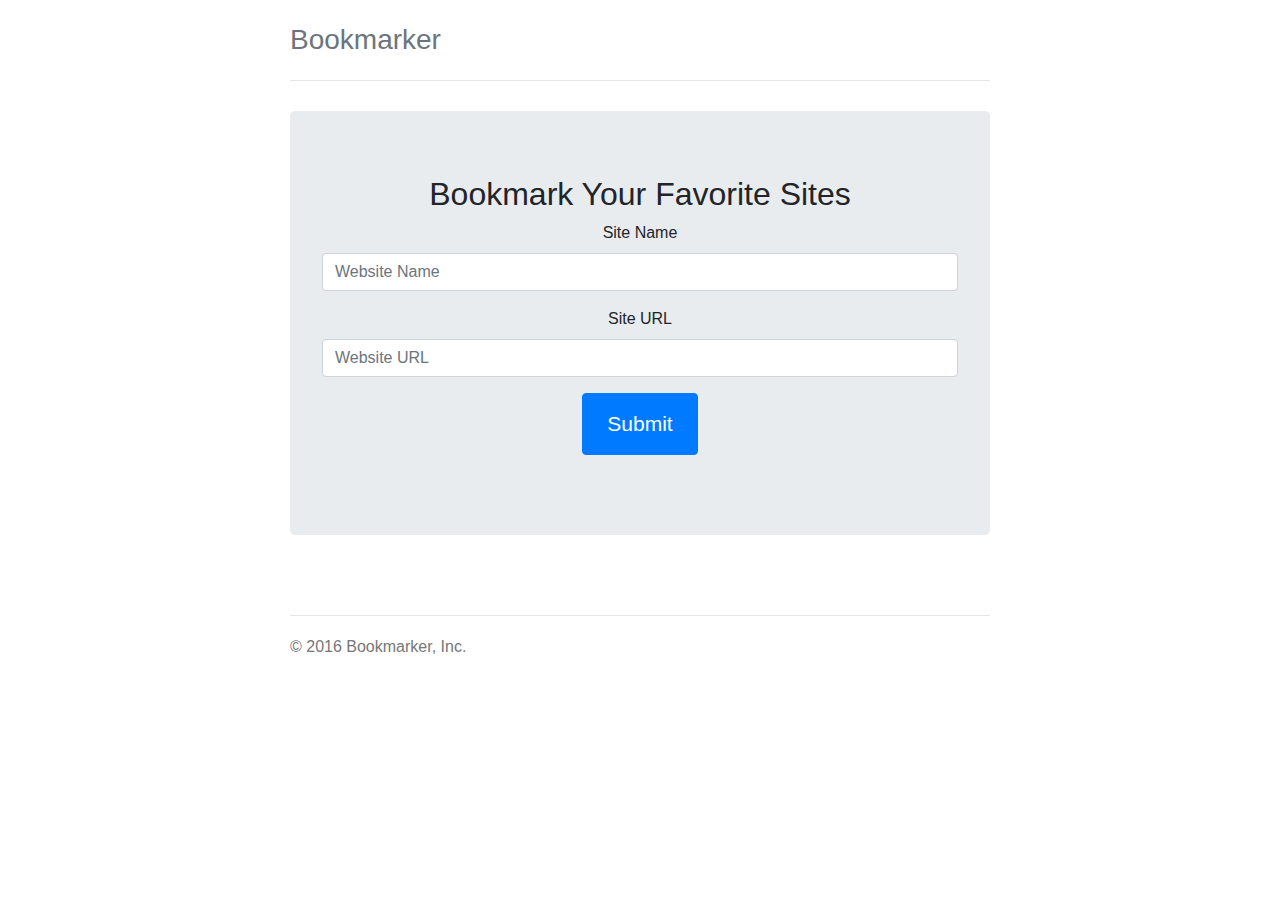
<file: index.html>
<head>
    <meta charset="utf-8">
    <meta http-equiv="X-UA-Compatible" content="IE=edge">
    <meta name="viewport" content="width=device-width, initial-scale=1">
    <title>Site Bookmarker</title>

    <!-- Bootstrap core CSS -->
    <link href="css/bootstrap.min.css" rel="stylesheet">
    <link href="css/style.css" rel="stylesheet">
  </head>
  <body onload="fetchBookmarks()">

    <div class="container">
      <div class="header clearfix">
        <nav>

        </nav>
        <h3 class="text-muted">Bookmarker</h3>
      </div>

      <div class="jumbotron">
        <h2>Bookmark Your Favorite Sites</h2>
        <form id="myForm">
          <div class="form-group">
            <label>Site Name</label>
            <input type="text" class="form-control" id="siteName" placeholder="Website Name">
          </div>
          <div class="form-group">
            <label>Site URL</label>
            <input type="text" class="form-control" id="siteUrl" placeholder="Website URL">
          </div>
          <button type="submit" class="btn btn-primary">Submit</button>
        </form>
      </div>

      <div class="row marketing">
        <div class="col-lg-12">
          <div id="bookmarksResults"></div>
        </div>
      </div>

      <footer class="footer">
        <p>&copy; 2016 Bookmarker, Inc.</p>
      </footer>

    </div> <!-- /container -->

    <script
    src="https://code.jquery.com/jquery-3.1.1.js"
    integrity="sha256-16cdPddA6VdVInumRGo6IbivbERE8p7CQR3HzTBuELA="
    crossorigin="anonymous"></script>
    <script src="js/bootstrap.min.js"></script>
    <script src="js/main.js"></script>
  </body>
</html>
</file>
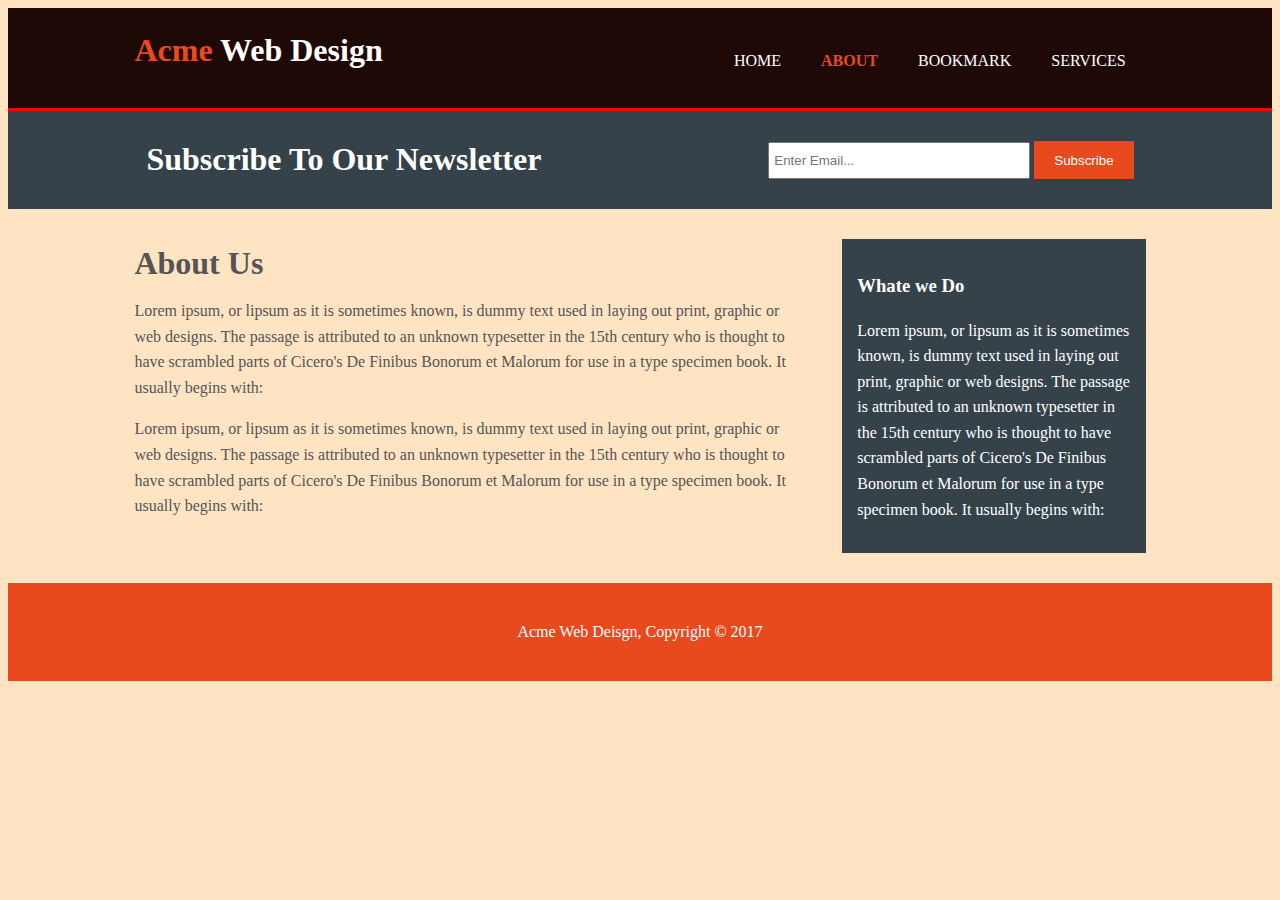
<file: About.html>
<!DOCTYPE html>
<html>
  <head>
    <meta charset="utf-8">
    <meta name="viewport" content="width=device-width">
    <meta name="description" content="Affordable and professional web design">
	  <meta name="keywords" content="web design, affordable web design, professional web design">
  	<meta name="author" content="Brad Traversy">
    <title>Acme Web Deisgn | Services</title>
    <link rel="stylesheet" href="mystyle.css">
  </head>
  
  <body>
    <header>
      <div class="container">
        <div id="branding">
          <h1><span class="highlight">Acme</span> Web Design</h1>
        </div>
        <nav>
          <ul>
            <li><a href="home.html">Home</a></li>
            <li class="current"><a href="about.html">About</a></li>
            <li><a href="index.html">Bookmark</a></li>
            <li ><a href="services.html">Services</a></li>
          </ul>
        </nav>
    </div>
    </header>

    
  
      <section id="newsletter">
        <div class="container">
          <h1>Subscribe To Our Newsletter</h1>
          <form>
            <input type="email" placeholder="Enter Email...">
            <button type="submit" class="button_1">Subscribe</button>
          </form>
        </div>
      </section>

      <section id="main">
        <div class="container">
            <article id="main-col">

                <h1 class="page-title"> About Us </h1>

                <p>Lorem ipsum, or lipsum as it is sometimes known, is dummy text used in laying out print, graphic or web designs. The passage is attributed to an unknown typesetter in the 15th century who is thought to have scrambled parts of Cicero's De Finibus Bonorum et Malorum for use in a type specimen book. It usually begins with:</p>

                <p>Lorem ipsum, or lipsum as it is sometimes known, is dummy text used in laying out print, graphic or web designs. The passage is attributed to an unknown typesetter in the 15th century who is thought to have scrambled parts of Cicero's De Finibus Bonorum et Malorum for use in a type specimen book. It usually begins with:</p>
           
            </article>

                <aside id="sidebar">
                    <div class=dark>
        <h3>Whate we Do</h3>
        <p>Lorem ipsum, or lipsum as it is sometimes known, is dummy text used in laying out print, graphic or web designs. The passage is attributed to an unknown typesetter in the 15th century who is thought to have scrambled parts of Cicero's De Finibus Bonorum et Malorum for use in a type specimen book. It usually begins with:</p>
                    </div>
    </aside>

        </div>
      </section>
  
      <footer>
        <p>Acme Web Deisgn, Copyright &copy; 2017</p>
      </footer>
    </body>
  
    </html>
</file>
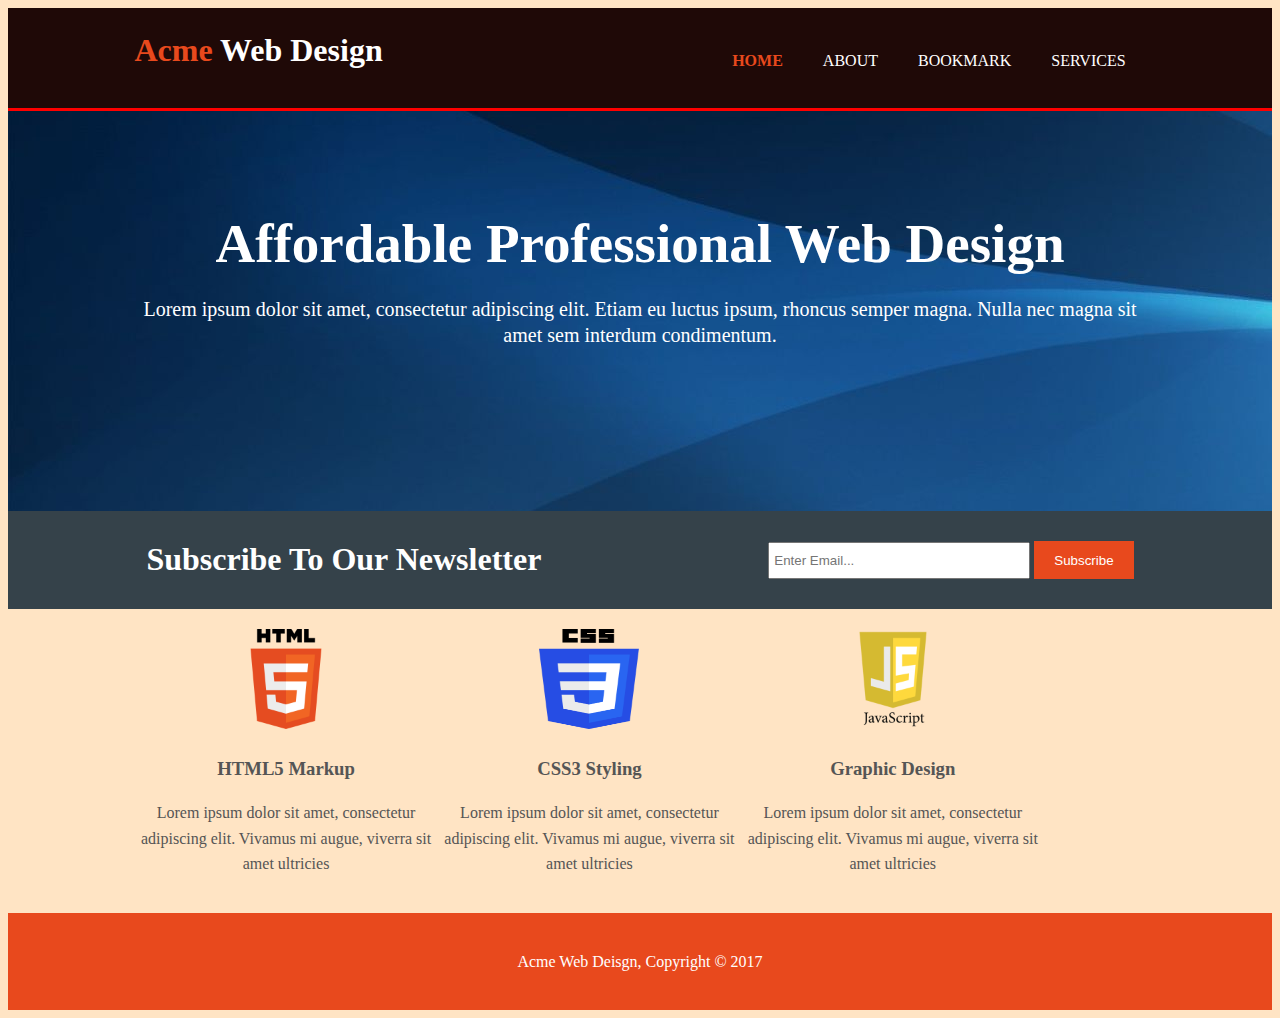
<file: home.html>
<!DOCTYPE html>
<html>
  <head>
    <meta charset="utf-8">
    <meta name="viewport" content="width=device-width">
    <meta name="description" content="Affordable and professional web design">
	  <meta name="keywords" content="web design, affordable web design, professional web design">
  	<meta name="author" content="Brad Traversy">
    <title>Acme Web Deisgn | Welcome</title>
    <link rel="stylesheet" href="mystyle.css">
  </head>
  
  <body>
    <header>
      <div class="container">
        <div id="branding">
          <h1><span class="highlight">Acme</span> Web Design</h1>
        </div>
        <nav>
          <ul>
            <li class="current"><a href="home.html">Home</a></li>
            <li><a href="about.html">About</a></li>
            <li><a href="index.html">Bookmark</a></li>
            <li><a href="services.html">Services</a></li>

          </ul>
        </nav>
    </div>
    </header>

    <section id="showcase">
        <div class="container">
          <h1>Affordable Professional Web Design</h1>
          <p>Lorem ipsum dolor sit amet, consectetur adipiscing elit. Etiam eu luctus ipsum, rhoncus semper magna. Nulla nec magna sit amet sem interdum condimentum.</p>
        </div>
      </section>
  
      <section id="newsletter">
        <div class="container">
          <h1>Subscribe To Our Newsletter</h1>
          <form>
            <input type="email" placeholder="Enter Email...">
            <button type="submit" class="button_1">Subscribe</button>
          </form>
        </div>
      </section>

      <section id="boxes">
        <div class="container">
          <div class="box">
            <img src="./img/html5.png">
            <h3>HTML5 Markup</h3>
            <p>Lorem ipsum dolor sit amet, consectetur adipiscing elit. Vivamus mi augue, viverra sit amet ultricies</p>
          </div>
          <div class="box">
            <img src="./img/css.png">
            <h3>CSS3 Styling</h3>
            <p>Lorem ipsum dolor sit amet, consectetur adipiscing elit. Vivamus mi augue, viverra sit amet ultricies</p>
          </div>
          <div class="box">
            <img src="./img/javascript.png">
            <h3>Graphic Design</h3>
            <p>Lorem ipsum dolor sit amet, consectetur adipiscing elit. Vivamus mi augue, viverra sit amet ultricies</p>
          </div>
        </div>
      </section>
  
      <footer>
        <p>Acme Web Deisgn, Copyright &copy; 2017</p>
      </footer>
    </body>
  
    </html>
</file>
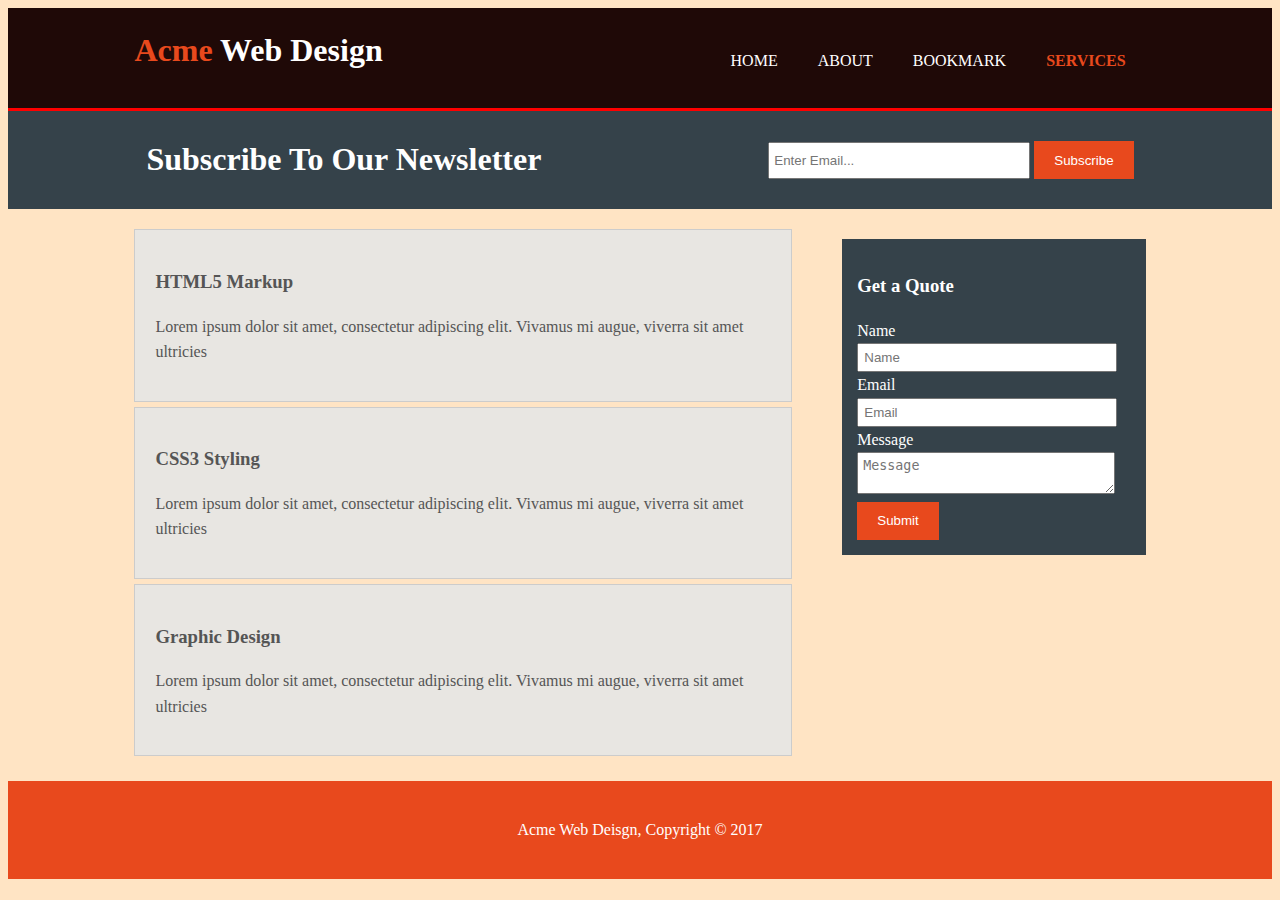
<file: services.html>
<!DOCTYPE html>
<html>
  <head>
    <meta charset="utf-8">
    <meta name="viewport" content="width=device-width">
    <meta name="description" content="Affordable and professional web design">
	  <meta name="keywords" content="web design, affordable web design, professional web design">
  	<meta name="author" content="Brad Traversy">
    <title>Acme Web Deisgn | About</title>
    <link rel="stylesheet" href="mystyle.css">
  </head>
  
  <body>
    <header>
      <div class="container">
        <div id="branding">
          <h1><span class="highlight">Acme</span> Web Design</h1>
        </div>
        <nav>
          <ul>
            <li><a href="home.html">Home</a></li>
            <li  ><a href="about.html">About</a></li>
            <li><a href="index.html">Bookmark</a></li>
            <li class="current"><a href="services.html">Services</a></li>

          </ul>
        </nav>
    </div>
    </header>

    
  
      <section id="newsletter">
        <div class="container">
          <h1>Subscribe To Our Newsletter</h1>
          <form>
            <input type="email" placeholder="Enter Email...">
            <button type="submit" class="button_1">Subscribe</button>
          </form>
        </div>
      </section>

      <section id="main">
        <div class="container">
            <article id="main-col">

                    <div class="box">
                         
                            <h3>HTML5 Markup</h3>
                            <p>Lorem ipsum dolor sit amet, consectetur adipiscing elit. Vivamus mi augue, viverra sit amet ultricies</p>
                          </div>
                          <div class="box">
                          
                            <h3>CSS3 Styling</h3>
                            <p>Lorem ipsum dolor sit amet, consectetur adipiscing elit. Vivamus mi augue, viverra sit amet ultricies</p>
                          </div>
                          <div class="box">
                          
                            <h3>Graphic Design</h3>
                            <p>Lorem ipsum dolor sit amet, consectetur adipiscing elit. Vivamus mi augue, viverra sit amet ultricies</p>
                          </div>

            </article>

                <aside id="sidebar">
                    <div class=dark>
                        <h3>Get a Quote</h3>

                        <form class="quote">
                    <div>
                        <label>Name</label><br>
                        <input type="text" placeholder="Name">
                    </div>
                    <div>
                            <label>Email</label><br>
                            <input type="text" placeholder="Email">
                        </div>
                        <div>
                                <label>
                                    Message
                                </label><br>
                               <textarea placeholder="Message"></textarea>
                            </div>

                            <button class="button_1" type="submit">Submit</button>

                        </form>
       
                    </div>
    </aside>

        </div>
      </section>
  
      <footer>
        <p>Acme Web Deisgn, Copyright &copy; 2017</p>
      </footer>
    </body>
  
    </html>
</file>
<file: css/style.css>
/* Space out content a bit */
body {
    padding-top: 20px;
    padding-bottom: 20px;
  }
  
  /* Everything but the jumbotron gets side spacing for mobile first views */
  .header,
  .marketing,
  .footer {
    padding-right: 15px;
    padding-left: 15px;
  }
  
  /* Custom page header */
  .header {
    padding-bottom: 20px;
    border-bottom: 1px solid #e5e5e5;
  }
  /* Make the masthead heading the same height as the navigation */
  .header h3 {
    margin-top: 0;
    margin-bottom: 0;
    line-height: 40px;
  }
  
  /* Custom page footer */
  .footer {
    padding-top: 19px;
    color: #777;
    border-top: 1px solid #e5e5e5;
  }
  
  /* Customize container */
  @media (min-width: 768px) {
    .container {
      max-width: 730px;
    }
  }
  .container-narrow > hr {
    margin: 30px 0;
  }
  
  /* Main marketing message and sign up button */
  .jumbotron {
    text-align: center;
    border-bottom: 1px solid #e5e5e5;
  }
  .jumbotron .btn {
    padding: 14px 24px;
    font-size: 21px;
  }
  
  /* Supporting marketing content */
  .marketing {
    margin: 40px 0;
  }
  .marketing p + h4 {
    margin-top: 28px;
  }
  
  /* Responsive: Portrait tablets and up */
  @media screen and (min-width: 768px) {
    /* Remove the padding we set earlier */
    .header,
    .marketing,
    .footer {
      padding-right: 0;
      padding-left: 0;
    }
    /* Space out the masthead */
    .header {
      margin-bottom: 30px;
    }
    /* Remove the bottom border on the jumbotron for visual effect */
    .jumbotron {
      border-bottom: 0;
    }
  }
</file>
<file: mystyle.css>
body{
    background-color: bisque;
    color:#555555;
    font-family: 16px Arial, Helvetica, sans-serif;
    font-weight: normal;
    line-height: 1.6em;
}

.container{
    width:80%;
    margin:auto;
    overflow: hidden;
}
.dark{
    padding:15px;
    background:#35424a;
    color:white;
    margin-top:10px;
    margin-bottom: 10px;
}

header{
    background-color: #1f0907;
    color: white;
    min-height: 70px;
    border-bottom: red 3px solid;
    padding-top: 30px;
}

header a{
    color: white;
    text-decoration: none;
    text-transform: uppercase;
    font-size: 16px;
}

.button_1{
    height:38px;
    background:#e8491d;
    border:0;
    padding-left: 20px;
    padding-right:20px;
    color:#fff;
}

header ul{
    margin: 0;
    padding: 0;
}

header li{
    float:left;
    padding: 0 20px 0 20px;
    display: inline;
   
}
header .highlight{
    color:#e8491d;
}

header #branding{
    float:left;

}
header #branding h1{
    margin: 0px;
}
header nav{
    float: right;
    margin-top:10px;
}
header .current a{
    color:#e8491d;
    font-weight: bold;
}

header a:hover{
    color: #cccccc;
    font-weight: bold;
}


#showcase{
    min-height: 400px;
    background:url('./img/showcase.jpg') no-repeat 0 -450px;
    color: white;
    text-align: center;
}

#showcase h1{
    margin-top:100px;
    font-size: 55px;
    margin-bottom: 10px;
    line-height: 1.2em;

}

#showcase p{
    font-size: 20px;

}
#newsletter{
    padding:15px;
    color: #fff;
    background: #35424a;
}

#newsletter h1{
        float: left;
}
#newsletter form{
    float:right;
    margin-top:15px;
}

#newsletter input[type="email"]{
    padding:4px;
    height:25px;
    width:250px;
}

#boxes{
    margin-top:20px;
}

#boxes .box{
    float:left;
    width:30%;
    text-align: center;
}

#boxes img{
    width:100px;
    height:100px;
}


aside#sidebar{
    float:right;
    width: 30%;
    margin-top: 20px;
}

article#main-col{
    float:left;
    width:65%;
    margin-top: 20px;
}

article#main-col .box{
    padding:20px;
    border:#cccccc solid 1px;
    margin-bottom: 5px;
    background: #e6e6e6e6;
}

aside#sidebar .quote input,aside#sidebar .quote textarea{
    width: 90%;
    padding:5px;
}

footer{
    padding:20px;
    margin-top:20px;
    color:#fff;
    background-color: #e8491d;

    text-align: center;
}


/*Media Queries*/

@media(max-width:768px){
    header #branding,
    header nav,
    header nav li,
    #newsletter h1,
    #newsletter form,
    #boxes .box,
    article#main-col,
    aside#sidebar
    {
        float:none;
        text-align: center;
        width:100%;
    }
    header{
        padding-bottom: 20px;
    }

    #showcase h1{
        margin-top:40px;
    }

    #newsletter button , .quote button{
        display: block;
        width: 100%;
    }

    #newsletter form input[type="email"], .quote input, .quote textarea{
        width:100%;
        margin-bottom:5px;
    }

}
</file>
